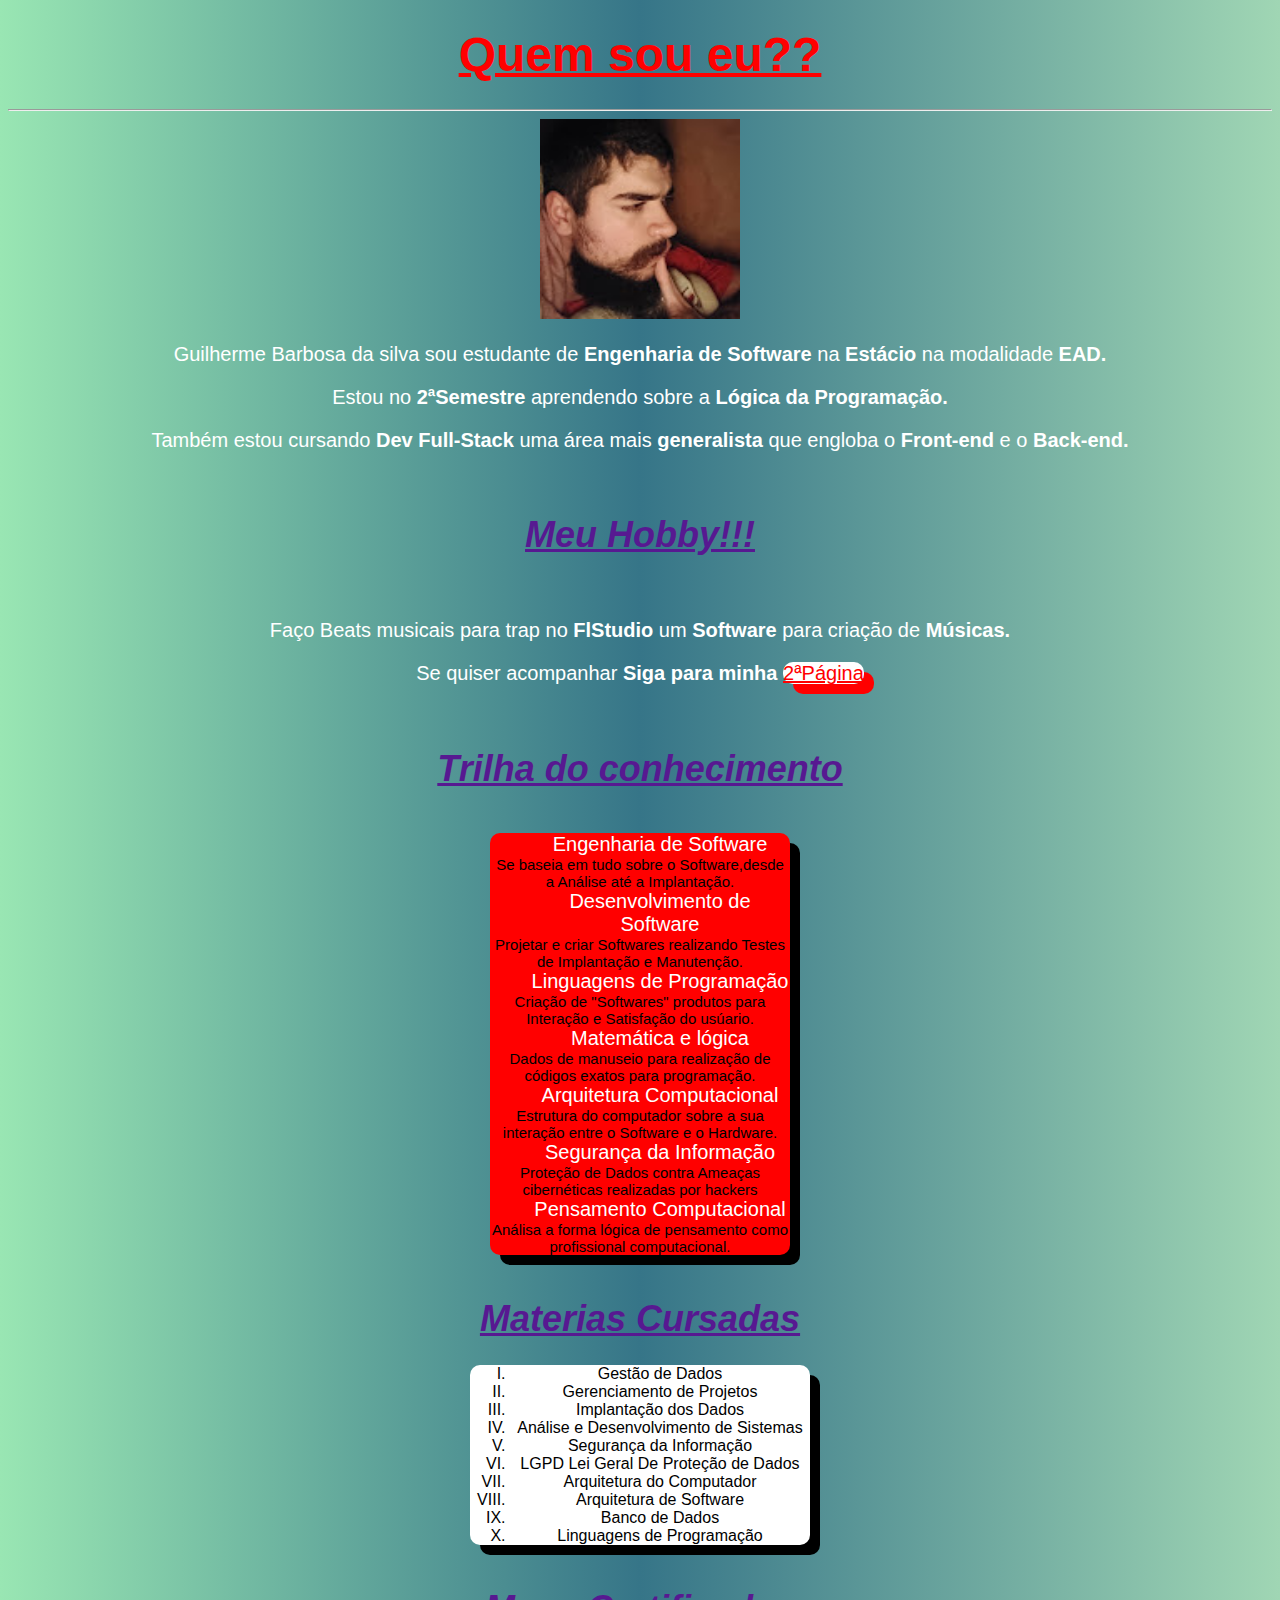
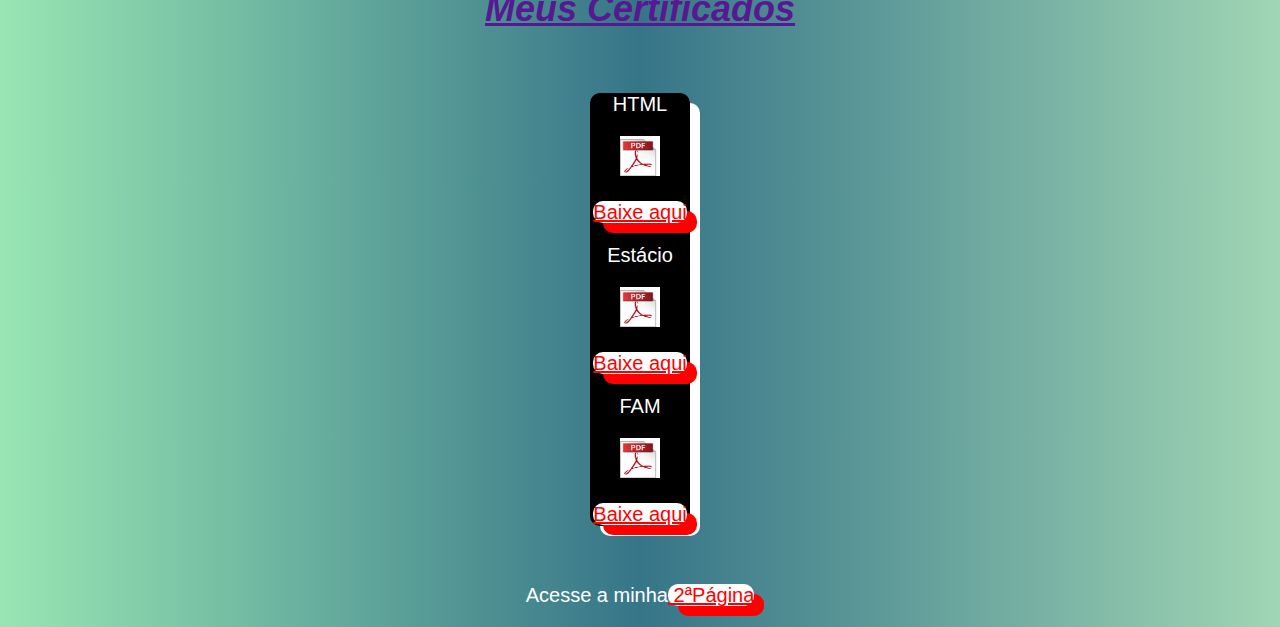
<file: index.html>
<!DOCTYPE html>
<html lang="pt-br">
<head>
    <meta charset="UTF-8">
    <meta name="viewport" content="width=device-width, initial-scale=1.0">
    <link rel="shortcut icon" href="channels4_profile.jpg" type="image/x-icon">
    <link rel="stylesheet" href="style.css">
    <title>Sobre MIM !!</title>
</head>
<body>
    <h1><big>Quem sou eu??</big></h1>
    <hr>
    <img src="channels4_profile.jpg" alt="icon" height="200px" width="200px">
    <p>Guilherme Barbosa da silva sou estudante de <b>Engenharia de Software</b> na <b>Estácio</b> na modalidade <b>EAD.</b></p>
    <p>Estou no <b>2ªSemestre</b> aprendendo sobre a <b>Lógica da Programação.</b></p>
    <p>Também estou cursando <b>Dev Full-Stack </b>uma área mais <b> generalista</b> que engloba o <b>Front-end</b> e o <b>Back-end.</b></p>
    <br>
    <h2 ><big>Meu Hobby!!!</big></h2>
    <br>
    <p>Faço Beats musicais para trap no <b>FlStudio</b> um <b>Software</b> para criação de <b>Músicas.</b></p>
    <p>Se quiser acompanhar <b>Siga para minha </b><a href="2ªPágina.html">2ªPágina</a></p>
    <br>
    <h2><big>Trilha do conhecimento</big></h2>
    <br>
    <dl>
        <dd>Engenharia de Software</dd>
        <dt>Se baseia em tudo sobre o Software,desde a Análise até a Implantação.</dt>
        <dd>Desenvolvimento de Software</dd>
        <dt>Projetar e criar Softwares realizando Testes de Implantação e Manutenção.</dt>
        <dd>Linguagens de Programação</dd>
        <dt>Criação de "Softwares" produtos para Interação e Satisfação do usúario.</dt>
        <dd>Matemática e lógica</dd>
        <dt>Dados de manuseio para realização de códigos exatos para programação.</dt>
        <dd>Arquitetura Computacional</dd>
        <dt>Estrutura do computador sobre a sua interação entre o Software e o Hardware.</dt>
        <dd>Segurança da Informação</dd>
        <dt>Proteção de Dados contra Ameaças cibernéticas realizadas por hackers</dt>
        <dd>Pensamento Computacional</dd>
        <dt>Análisa a forma lógica de pensamento como profissional computacional.</dt>  
    </dl>
    <br>
    <h2><big>Materias Cursadas</big></h2>
    <ol type="I">
        <li>Gestão de Dados</li>
        <li>Gerenciamento de Projetos</li>
        <li>Implantação dos Dados</li>
        <li>Análise e Desenvolvimento de Sistemas</li>
        <li>Segurança da Informação</li>
        <li>LGPD Lei Geral De Proteção de Dados</li>
        <li>Arquitetura do Computador</li>
        <li>Arquitetura de Software</li>
        <li>Banco de Dados</li>
        <li>Linguagens de Programação</li>
    </ol>
    <br>
    <h2><big>Meus Certificados</big></h2>
    <br>
    <main>
        <p>HTML</p>
        <p><img src="OIP.jpeg" alt="icon" height="40px" width="40px"></p>
        <p><a href="ACFrOgAOTR3YUFJSpqz1Ay4psw27yMW3i-kzrPo8UgKv0uxOMbo7uAlKy9KowRiBi04NGaDYIQpMnz8Y_dvLdexrgGP6Tnr4z3UWpjtDCYWs6Zv4JclyOOFACpNnHHpE6HtTQPokJG7CcNFZRlLl.pdf">Baixe aqui</a></p>
        <p>Estácio</p>
        <p><img src="OIP.jpeg" alt="icon" height="40px" width="40px"></p>
        <p><a href="download (2).pdf">Baixe aqui</a></p>
        <p>FAM</p>
        <p><img src="OIP.jpeg" alt="icon" height="40px" width="40px"></p>
        <p><a href="DOC-20230912-WA0033..pdf">Baixe aqui</a></p>
        </main>
        <br>
        <p>Acesse a minha<a href="2ªPágina.html">  2ªPágina</a>
        </p>

    <script src="script.js"></script>
</body>
</html>
</file>
<file: style.css>
body {background: linear-gradient(to right, #99e6b3,#367588,#a0d6b4);text-align: center; justify-content: center; font-family: 'Franklin Gothic Medium', 'Arial Narrow', Arial, sans-serif;}
h1 {color: red; text-decoration: underline; font-family: Arial, Helvetica, sans-serif; font-size: 40px;}
h2 {color: rgb(87, 25, 145); text-decoration: underline; font-family: 'Franklin Gothic Medium', 'Arial Narrow', Arial, sans-serif; font-style: italic; font-size: 30px;}
p {color: rgb(255, 255, 255); font-size: 20px; font-family: Arial, Helvetica, sans-serif;}
dd {text-aliggn:center; color: white; font-size: 20px; font-family: Arial, Helvetica, sans-serif;}
dt {color:black; font-size: 15px; font-family: 'Franklin Gothic Medium', 'Arial Narrow', Arial, sans-serif;}
dl {aliggn itens:center; margin: auto; background-color: red; width: 300px; box-shadow: 10px 10px; border-radius: 10px 10px;}
ol {color: black; background-color: white; width: 300px; margin: auto; border-radius: 10px 10px; box-shadow: 10px 10px;}
main {margin: auto; width: 10px; box-shadow: 10px 10px; color: white; border-radius: 10px 10px;}
a {background-color: white; color: red; box-shadow: 10px ; box-shadow: 10px 10px; border-radius: 10px 10px;}
main {background-color: black; margin: auto; width: 100px;}
ul {display: flex;flex-direction: row;align-items: center; background-color: white; height: 50px;width: 500px; ;border-radius: 10px 10px; margin: auto;}
</file>
